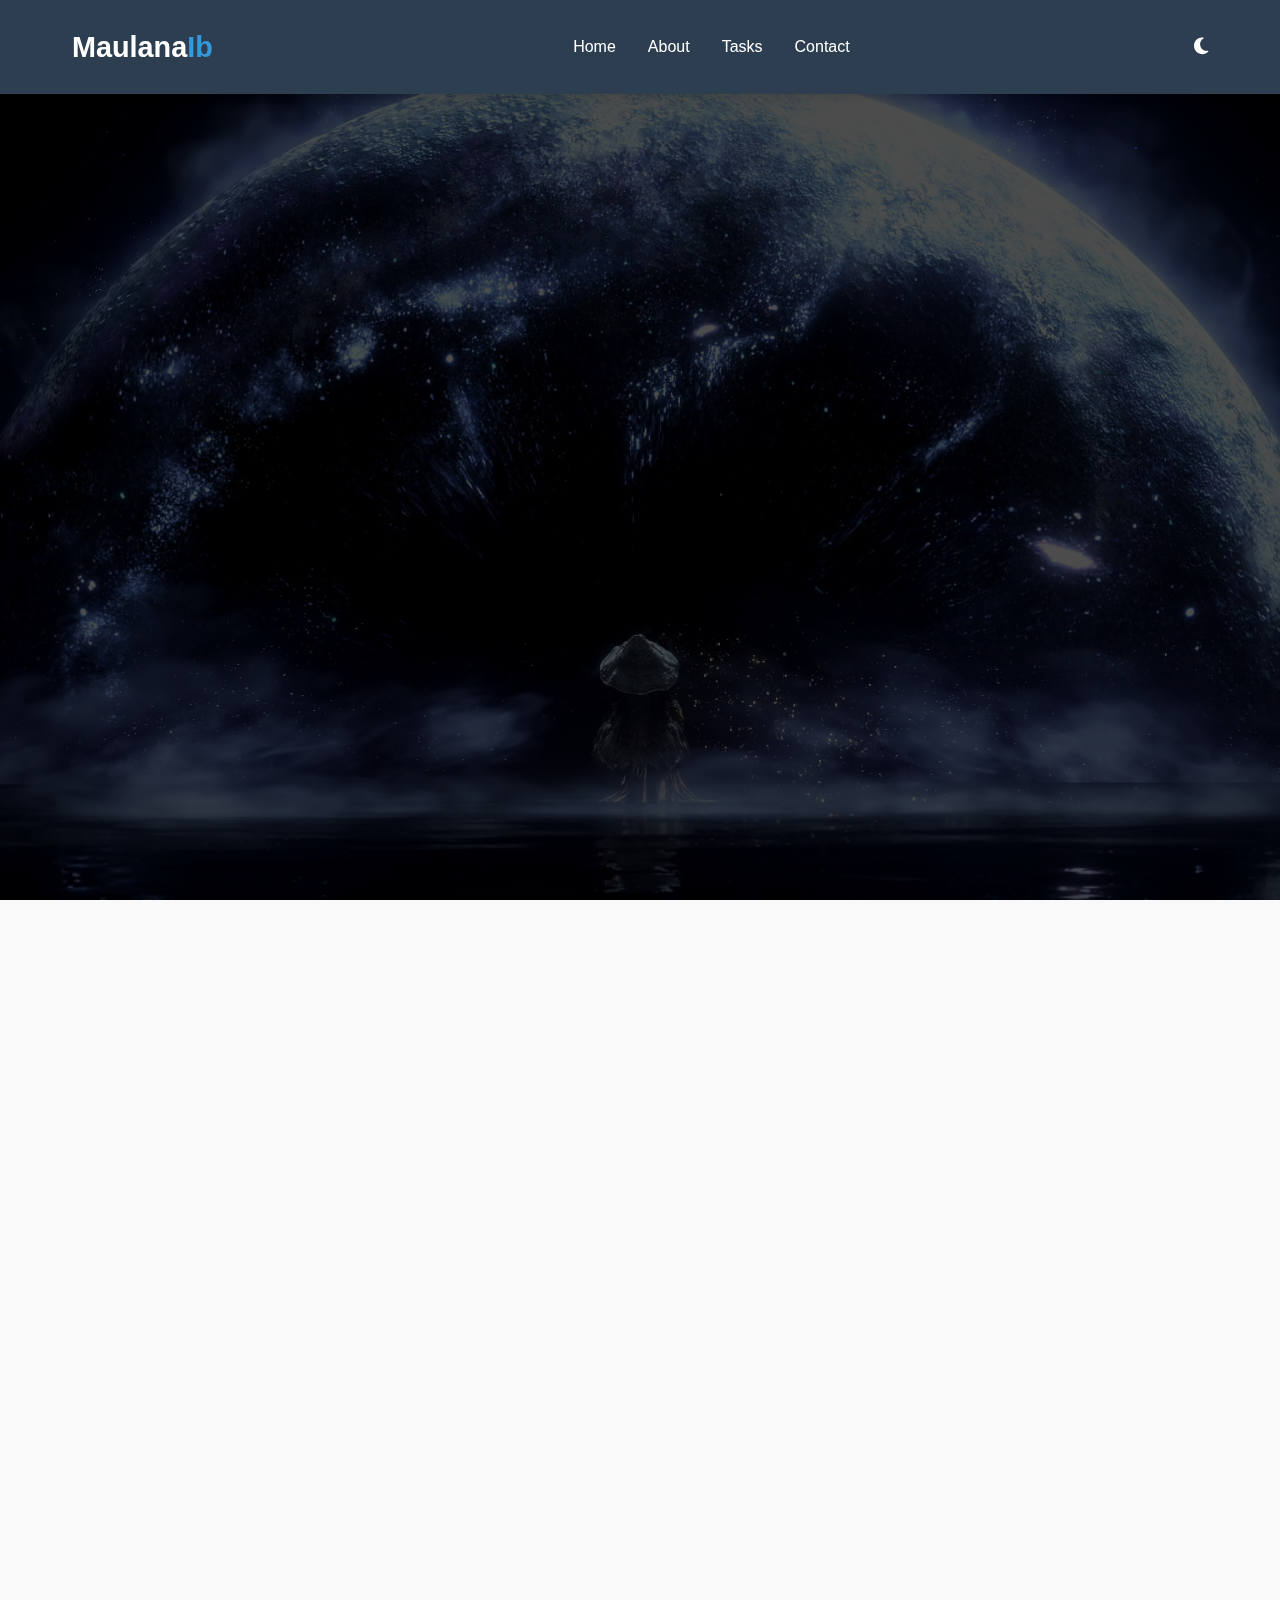
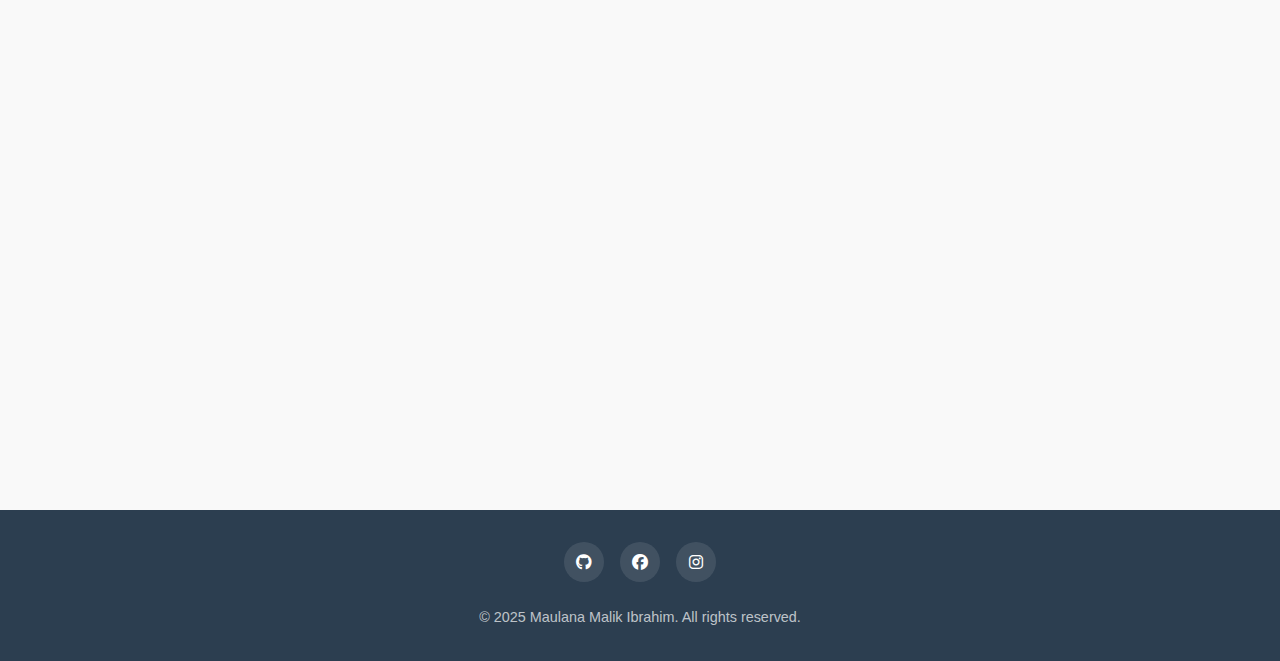
<file: index.html>
<!DOCTYPE html>
<html lang="id">
<head>
    <meta charset="UTF-8">
    <meta name="viewport" content="width=device-width, initial-scale=1.0">
    <title>Portofolio Tugas Mahasiswa</title>
    <link rel="stylesheet" href="https://cdnjs.cloudflare.com/ajax/libs/font-awesome/6.4.0/css/all.min.css">
    <style>
        /* CSS Variables for Light Mode */
        :root {
            --primary-color: #3498db;
            --secondary-color: #2c3e50;
            --light-color: #ecf0f1;
            --dark-color: #34495e;
            --accent-color: #e74c3c;
            --text-color: #333;
            --bg-color: #f9f9f9;
            --card-bg: white;
            --header-bg: #2c3e50;
            --footer-bg: #2c3e50;
            --contact-bg: white;
            --project-bg: #f1f1f1;
            --skill-bg: #e0e0e0;
            --nav-link-color: white;
            --shadow-color: rgba(0, 0, 0, 0.1);
            --hero-overlay: rgba(0, 0, 0, 0.7);
            --hero-text: white;
            --transition-time: 0.4s;
        }

        /* Dark Mode Variables */
        [data-theme="dark"] {
            --primary-color: #3498db;
            --secondary-color: #34495e;
            --light-color: #2c3e50;
            --dark-color: #ecf0f1;
            --accent-color: #e74c3c;
            --text-color: #f0f0f0;
            --bg-color: #121212;
            --card-bg: #1e1e1e;
            --header-bg: #1a1a1a;
            --footer-bg: #1a1a1a;
            --contact-bg: #1e1e1e;
            --project-bg: #121212;
            --skill-bg: #333;
            --nav-link-color: #f0f0f0;
            --shadow-color: rgba(0, 0, 0, 0.3);
            --hero-overlay: rgba(0, 0, 0, 0.8);
            --hero-text: #f0f0f0;
        }

        * {
            margin: 0;
            padding: 0;
            box-sizing: border-box;
            transition: background-color var(--transition-time), color var(--transition-time);
        }

        body {
            font-family: 'Segoe UI', Tahoma, Geneva, Verdana, sans-serif;
            background-color: var(--bg-color);
            color: var(--text-color);
            line-height: 1.6;
            scroll-behavior: smooth;
        }

        /* Scrollbar Styling */
        ::-webkit-scrollbar {
            width: 10px;
        }

        ::-webkit-scrollbar-track {
            background: var(--light-color);
        }

        ::-webkit-scrollbar-thumb {
            background: var(--primary-color);
            border-radius: 5px;
        }

        ::-webkit-scrollbar-thumb:hover {
            background: #2980b9;
        }

        /* Header & Navigation */
        header {
            background-color: var(--header-bg);
            color: white;
            padding: 1.5rem 0;
            position: fixed;
            width: 100%;
            top: 0;
            z-index: 1000;
            box-shadow: 0 2px 10px var(--shadow-color);
            transition: all 0.5s ease;
        }

        .scrolled {
            padding: 1rem 0;
            background-color: rgba(44, 62, 80, 0.95);
        }

        [data-theme="dark"] .scrolled {
            background-color: rgba(26, 26, 26, 0.95);
        }

        .container {
            max-width: 1200px;
            margin: 0 auto;
            padding: 0 2rem;
        }

        nav {
            display: flex;
            justify-content: space-between;
            align-items: center;
        }

        .logo {
            font-size: 1.8rem;
            font-weight: 700;
            color: var(--nav-link-color);
            text-decoration: none;
        }

        .logo span {
            color: var(--primary-color);
        }

        .nav-links {
            display: flex;
            list-style: none;
        }

        .nav-links li {
            margin-left: 2rem;
        }

        .nav-links a {
            color: var(--nav-link-color);
            text-decoration: none;
            font-weight: 500;
            transition: color 0.3s;
            position: relative;
        }

        .nav-links a:hover {
            color: var(--primary-color);
        }

        .nav-links a::after {
            content: '';
            position: absolute;
            width: 0;
            height: 2px;
            background: var(--primary-color);
            bottom: -5px;
            left: 0;
            transition: width 0.3s;
        }

        .nav-links a:hover::after {
            width: 100%;
        }

        .menu-toggle {
            display: none;
            cursor: pointer;
            font-size: 1.5rem;
            color: var(--nav-link-color);
        }

        /* Theme Toggle */
        .theme-toggle {
            background: none;
            border: none;
            color: var(--nav-link-color);
            font-size: 1.2rem;
            cursor: pointer;
            margin-left: 1rem;
            transition: transform 0.3s;
        }

        .theme-toggle:hover {
            transform: rotate(30deg);
        }

        /* Hero Section */
        .hero {
            height: 100vh;
            display: flex;
            align-items: center;
            background: linear-gradient(var(--hero-overlay), var(--hero-overlay)), 
                        url('Gambar/HomeBackground.jpg');
            background-size: cover;
            background-position: center;
            background-attachment: fixed;
            color: var(--hero-text);
            text-align: center;
            padding-top: 80px;
        }

        .hero-content {
            max-width: 800px;
            margin: 0 auto;
            transform: translateY(20px);
            opacity: 0;
            animation: fadeInUp 1s forwards 0.5s;
        }

        .hero h1 {
            font-size: 3.5rem;
            margin-bottom: 1rem;
            line-height: 1.2;
            text-shadow: 2px 2px 4px rgba(0, 0, 0, 0.5);
        }

        .hero p {
            font-size: 1.2rem;
            margin-bottom: 2rem;
            opacity: 0.9;
            text-shadow: 1px 1px 2px rgba(0, 0, 0, 0.5);
        }

        .btn {
            display: inline-block;
            background: var(--primary-color);
            color: white;
            padding: 0.8rem 1.8rem;
            border-radius: 30px;
            text-decoration: none;
            font-weight: 500;
            transition: all 0.3s;
            border: none;
            cursor: pointer;
            box-shadow: 0 4px 8px rgba(0, 0, 0, 0.2);
        }

        .btn:hover {
            background: #2980b9;
            transform: translateY(-3px);
            box-shadow: 0 10px 20px rgba(0, 0, 0, 0.3);
        }

        .btn:active {
            transform: translateY(1px);
        }

        /* Scroll Down Indicator */
        .scroll-down {
            position: absolute;
            bottom: 30px;
            left: 50%;
            transform: translateX(-50%);
            color: var(--hero-text);
            font-size: 1.5rem;
            animation: bounce 2s infinite;
            cursor: pointer;
            opacity: 0;
            transition: opacity 1s;
        }

        .scroll-down.visible {
            opacity: 1;
        }

        /* About Section */
        .section {
            padding: 6rem 0;
            opacity: 0;
            transform: translateY(20px);
            transition: opacity 0.6s, transform 0.6s;
        }

        .section.visible {
            opacity: 1;
            transform: translateY(0);
        }

        .section-title {
            text-align: center;
            margin-bottom: 3rem;
        }

        .section-title h2 {
            font-size: 2.5rem;
            color: var(--secondary-color);
            margin-bottom: 1rem;
            position: relative;
            display: inline-block;
        }

        .section-title h2::after {
            content: '';
            position: absolute;
            width: 50%;
            height: 3px;
            background: var(--primary-color);
            bottom: -10px;
            left: 25%;
        }

        .section-title p {
            color: var(--text-color);
            opacity: 0.8;
            max-width: 700px;
            margin: 0 auto;
        }

        .about-content {
            display: flex;
            align-items: center;
            flex-wrap: wrap;
            gap: 3rem;
        }

        .about-img {
            flex: 1;
            min-width: 300px;
            border-radius: 10px;
            overflow: hidden;
            box-shadow: 0 10px 30px var(--shadow-color);
            transform: translateX(-20px);
            opacity: 0;
            transition: transform 0.6s, opacity 0.6s;
        }

        .about-img.visible {
            transform: translateX(0);
            opacity: 1;
        }

        .about-img img {
            width: 100%;
            height: auto;
            display: block;
            transition: transform 0.5s;
        }

        .about-img:hover img {
            transform: scale(1.05);
        }

        .about-text {
            flex: 1;
            min-width: 300px;
            transform: translateX(20px);
            opacity: 0;
            transition: transform 0.6s, opacity 0.6s;
        }

        .about-text.visible {
            transform: translateX(0);
            opacity: 1;
        }

        .about-text h3 {
            font-size: 1.8rem;
            margin-bottom: 1.5rem;
            color: var(--secondary-color);
        }

        .about-text p {
            margin-bottom: 1.5rem;
            color: var(--text-color);
            opacity: 0.9;
        }

        .skills {
            margin-top: 2rem;
        }

        .skill-item {
            margin-bottom: 1.5rem;
        }

        .skill-name {
            display: flex;
            justify-content: space-between;
            margin-bottom: 0.5rem;
        }

        .skill-bar {
            height: 10px;
            background: var(--skill-bg);
            border-radius: 5px;
            overflow: hidden;
        }

        .skill-progress {
            height: 100%;
            background: var(--primary-color);
            border-radius: 5px;
            width: 0;
            transition: width 1.5s ease-out;
        }

        /* Projects/Tasks Section */
        .projects {
            background: var(--project-bg);
        }

        .project-filter {
            display: flex;
            justify-content: center;
            flex-wrap: wrap;
            margin-bottom: 2rem;
        }

        .filter-btn {
            background: none;
            border: none;
            padding: 0.5rem 1.5rem;
            margin: 0 0.5rem;
            cursor: pointer;
            font-weight: 500;
            color: var(--secondary-color);
            transition: all 0.3s;
            border-radius: 30px;
        }

        .filter-btn.active, .filter-btn:hover {
            background: var(--primary-color);
            color: white;
        }

        .project-grid {
            display: grid;
            grid-template-columns: repeat(auto-fill, minmax(350px, 1fr));
            gap: 2rem;
        }

        .project-card {
            background: var(--card-bg);
            border-radius: 10px;
            overflow: hidden;
            box-shadow: 0 5px 15px var(--shadow-color);
            transition: transform 0.3s, box-shadow 0.3s;
            opacity: 0;
            transform: translateY(20px);
            transition: opacity 0.6s, transform 0.6s, box-shadow 0.3s;
        }

        .project-card.visible {
            opacity: 1;
            transform: translateY(0);
        }

        .project-card:hover {
            transform: translateY(-10px);
            box-shadow: 0 15px 30px var(--shadow-color);
        }

        .project-img {
            height: 200px;
            overflow: hidden;
        }

        .project-img img {
            width: 100%;
            height: 100%;
            object-fit: cover;
            transition: transform 0.5s;
        }

        .project-card:hover .project-img img {
            transform: scale(1.1);
        }

        .project-info {
            padding: 1.5rem;
        }

        .project-info h3 {
            font-size: 1.3rem;
            margin-bottom: 0.5rem;
            color: var(--secondary-color);
        }

        .project-info p {
            color: var(--text-color);
            opacity: 0.8;
            margin-bottom: 1rem;
        }

        .project-meta {
            display: flex;
            justify-content: space-between;
            color: var(--text-color);
            opacity: 0.7;
            font-size: 0.9rem;
        }

        .project-tag {
            display: inline-block;
            background: var(--light-color);
            color: var(--secondary-color);
            padding: 0.3rem 0.8rem;
            border-radius: 30px;
            font-size: 0.8rem;
            margin-right: 0.5rem;
            margin-bottom: 0.5rem;
        }

        /* Contact Section */
        .contact-form {
            max-width: 700px;
            margin: 0 auto;
            background: var(--contact-bg);
            padding: 2rem;
            border-radius: 10px;
            box-shadow: 0 5px 15px var(--shadow-color);
            transform: scale(0.95);
            opacity: 0;
            transition: transform 0.6s, opacity 0.6s;
        }

        .contact-form.visible {
            transform: scale(1);
            opacity: 1;
        }

        .form-group {
            margin-bottom: 1.5rem;
        }

        .form-group label {
            display: block;
            margin-bottom: 0.5rem;
            font-weight: 500;
            color: var(--secondary-color);
        }

        .form-control {
            width: 100%;
            padding: 0.8rem 1rem;
            border: 1px solid #ddd;
            border-radius: 5px;
            font-size: 1rem;
            transition: border 0.3s, box-shadow 0.3s;
            background-color: var(--card-bg);
            color: var(--text-color);
        }

        .form-control:focus {
            outline: none;
            border-color: var(--primary-color);
            box-shadow: 0 0 0 3px rgba(52, 152, 219, 0.3);
        }

        textarea.form-control {
            min-height: 150px;
            resize: vertical;
        }

        /* Footer */
        footer {
            background: var(--footer-bg);
            color: white;
            text-align: center;
            padding: 2rem 0;
        }

        .social-links {
            display: flex;
            justify-content: center;
            margin-bottom: 1.5rem;
        }

        .social-links a {
            display: flex;
            align-items: center;
            justify-content: center;
            width: 40px;
            height: 40px;
            background: rgba(255, 255, 255, 0.1);
            border-radius: 50%;
            margin: 0 0.5rem;
            color: white;
            text-decoration: none;
            transition: all 0.3s;
        }

        .social-links a:hover {
            background: var(--primary-color);
            transform: translateY(-3px);
        }

        .footer-text {
            color: rgba(255, 255, 255, 0.7);
            font-size: 0.9rem;
        }

        /* Back to Top Button */
        .back-to-top {
            position: fixed;
            bottom: 30px;
            right: 30px;
            width: 50px;
            height: 50px;
            background: var(--primary-color);
            color: white;
            border-radius: 50%;
            display: flex;
            align-items: center;
            justify-content: center;
            text-decoration: none;
            font-size: 1.2rem;
            box-shadow: 0 2px 10px rgba(0, 0, 0, 0.2);
            opacity: 0;
            visibility: hidden;
            transition: all 0.3s;
            z-index: 999;
        }

        .back-to-top.visible {
            opacity: 1;
            visibility: visible;
        }

        .back-to-top:hover {
            background: #2980b9;
            transform: translateY(-3px);
        }

        /* Animations */
        @keyframes fadeInUp {
            from {
                opacity: 0;
                transform: translateY(20px);
            }
            to {
                opacity: 1;
                transform: translateY(0);
            }
        }

        @keyframes bounce {
            0%, 20%, 50%, 80%, 100% {
                transform: translateY(0) translateX(-50%);
            }
            40% {
                transform: translateY(-20px) translateX(-50%);
            }
            60% {
                transform: translateY(-10px) translateX(-50%);
            }
        }

        /* Responsive Design */
        @media (max-width: 768px) {
            .menu-toggle {
                display: block;
            }
            
            .nav-links {
                position: fixed;
                top: 80px;
                left: -100%;
                width: 100%;
                height: calc(100vh - 80px);
                background: var(--header-bg);
                flex-direction: column;
                align-items: center;
                padding-top: 2rem;
                transition: left 0.3s;
            }
            
            .nav-links.active {
                left: 0;
            }
            
            .nav-links li {
                margin: 1rem 0;
            }
            
            .hero h1 {
                font-size: 2.5rem;
            }
            
            .hero p {
                font-size: 1rem;
            }
            
            .section {
                padding: 4rem 0;
            }
            
            .section-title h2 {
                font-size: 2rem;
            }
            
            .about-content {
                flex-direction: column;
            }
            
            .project-grid {
                grid-template-columns: 1fr;
            }
        }
    </style>
</head>
<body>
    <!-- Header -->
    <header id="main-header">
        <div class="container">
            <nav>
                <a href="#" class="logo">Maulana<span>Ib</span></a>
                <div class="menu-toggle">
                    <i class="fas fa-bars"></i>
                </div>
                <ul class="nav-links">
                    <li><a href="#home">Home</a></li>
                    <li><a href="#about">About</a></li>
                    <li><a href="#projects">Tasks</a></li>
                    <li><a href="#contact">Contact</a></li>
                </ul>
                <button class="theme-toggle" id="themeToggle">
                    <i class="fas fa-moon"></i>
                </button>
            </nav>
        </div>
    </header>

    <!-- Hero Section -->
    <section id="home" class="hero">
        <div class="container">
            <div class="hero-content">
                <h1>Maulana Malik Ibrahim</h1>
                <p>Halo Saya Mahasiswa Teknik Informatika, Ini Website Penampungan Tugas Multimedia saya</p>
                <a href="#projects" class="btn">Lihat Tugas</a>
            </div>
        </div>
        <a href="#about" class="scroll-down">
            <i class="fas fa-chevron-down"></i>
        </a>
    </section>

    <!-- About Section -->
    <section id="about" class="section">
        <div class="container">
            <div class="section-title">
                <h2>Tentang Saya</h2>
                <p>Saya merupakan mahasiswa Universitas Riau angkatan 2024</p>
            </div>
            <div class="about-content">
                <div class="about-img">
                    <img src="Gambar/Me.jpg" alt="Profile Image">
                </div>
                <div class="about-text">
                    <h3>Maulana Malik Ibrahim</h3>
                    <p>Saya adalah mahasiswa semester 2 jurusan Teknik Informatika di Universitas Riau. Saya memiliki minat dalam perkembangan teknologi, terutama pada AI, keamanan data dan gadget .</p>
                    <p>Website ini saya buat untuk mendokumentasikan semua tugas dan proyek yang telah saya kerjakan dalam mata kuliah sistem multimedia.</p>
                    
                    <div class="skills">
                        <div class="skill-item">
                            <div class="skill-name">
                                <span>HTML/CSS</span>
                                <span>60%</span>
                            </div>
                            <div class="skill-bar">
                                <div class="skill-progress" data-width="60%"></div>
                            </div>
                        </div>
                        <div class="skill-item">
                            <div class="skill-name">
                                <span>Computer Hardware Fundamentals</span>
                                <span>90%</span>
                            </div>
                            <div class="skill-bar">
                                <div class="skill-progress" data-width="90%"></div>
                            </div>
                        </div>
                        <div class="skill-item">
                            <div class="skill-name">
                                <span>Problem Solving</span>
                                <span>75%</span>
                            </div>
                            <div class="skill-bar">
                                <div class="skill-progress" data-width="75%"></div>
                            </div>
                        </div>
                    </div>
                </div>
            </div>
        </div>
    </section>

    <!-- Projects/Tasks Section -->
    <section id="projects" class="section projects">
        <div class="container">
            <div class="section-title">
                <h2>Kumpulan Tugas</h2>
                <p>Berikut adalah tugas-tugas yang telah saya selesaikan selama perkuliahan</p>
            </div>
            
            <div class="project-filter">
                <button class="filter-btn active" data-filter="all">Semua</button>
            </div>
            
            <div class="project-grid" >
                                <!-- Project 1 -->
                                <div class="project-card" data-category="ml">
                                    <a href="UTS.html" target="_blank" style="text-decoration: none; color: inherit;">
                                    <div class="project-img">
                                        <img src="Gambar/UTS.png" alt="ML Project">
                                    </div>
                                    <div class="project-info">
                                        <h3>UTS</h3>
                                        <p>Halaman ini merupakan tugas UTS untuk mata kuliah Sistem Multimedia.</p>
                                        <div>
                                    </div>
                                </div>
                            </a>
                            </div>
                        </div>
                    </section>
                
    <!-- Contact Section -->
    <section id="contact" class="section">
        <div class="container">
            <div class="section-title">
                <h2>Hubungi Saya</h2>
                <p>Silakan kirim pesan jika Anda ingin berdiskusi atau bertanya tentang proyek saya</p>
            </div>
            
            <div class="contact-form">
                <form id="contactForm">
                    <div class="form-group">
                        <label for="name">Nama Lengkap</label>
                        <input type="text" id="name" name="name" class="form-control" required>
                    </div>
                    
                    <div class="form-group">
                        <label for="email">Alamat Email</label>
                        <input type="email" id="email" name="email" class="form-control" required>
                    </div>
                    
                    <div class="form-group">
                        <label for="subject">Subjek</label>
                        <input type="text" id="subject" name="subject" class="form-control" required>
                    </div>
                    
                    <div class="form-group">
                        <label for="message">Pesan</label>
                        <textarea id="message" name="message" class="form-control" required></textarea>
                    </div>
                    
                    <button type="submit" class="btn">Kirim Pesan</button>
                </form>
            </div>
        </div>
    </section>

    <!-- Footer -->
    <footer>
        <div class="container">
            <div class="social-links">
                <a href="https://github.com/maulana-ib" target="_blank"><i class="fab fa-github"></i></a>
                <a href="https://facebook.com/profile.php?id=100023541122144" target="_blank"><i class="fab fa-facebook"></i></a>
                <a href="https://instagram.com/maulana.ib_/" target="_blank"><i class="fab fa-instagram"></i></a>
            </div>
            <p class="footer-text">&copy; 2025 Maulana Malik Ibrahim. All rights reserved.</p>
        </div>
    </footer>
    

    <!-- Back to Top Button -->
    <a href="#" class="back-to-top" id="backToTop">
        <i class="fas fa-arrow-up"></i>
    </a>

    <script>
        // Mobile Menu Toggle
        const menuToggle = document.querySelector('.menu-toggle');
        const navLinks = document.querySelector('.nav-links');
        
        menuToggle.addEventListener('click', () => {
            navLinks.classList.toggle('active');
        });
        
        // Close menu when clicking on a link
        document.querySelectorAll('.nav-links a').forEach(link => {
            link.addEventListener('click', () => {
                navLinks.classList.remove('active');
            });
        });
        
        // Smooth scrolling for anchor links
        document.querySelectorAll('a[href^="#"]').forEach(anchor => {
            anchor.addEventListener('click', function(e) {
                e.preventDefault();
                
                const targetId = this.getAttribute('href');
                const targetElement = document.querySelector(targetId);
                
                window.scrollTo({
                    top: targetElement.offsetTop - 80,
                    behavior: 'smooth'
                });
            });
        });
        
        // Project filtering
        const filterBtns = document.querySelectorAll('.filter-btn');
        const projectCards = document.querySelectorAll('.project-card');
        
        filterBtns.forEach(btn => {
            btn.addEventListener('click', () => {
                // Remove active class from all buttons
                filterBtns.forEach(btn => btn.classList.remove('active'));
                // Add active class to clicked button
                btn.classList.add('active');
                
                const filter = btn.getAttribute('data-filter');
                
                projectCards.forEach(card => {
                    if (filter === 'all' || card.getAttribute('data-category') === filter) {
                        card.style.display = 'block';
                    } else {
                        card.style.display = 'none';
                    }
                });
            });
        });
        
        // Form submission
        const contactForm = document.getElementById('contactForm');
        
        contactForm.addEventListener('submit', function(e) {
            e.preventDefault();
            
            // Get form values
            const name = document.getElementById('name').value;
            const email = document.getElementById('email').value;
            const subject = document.getElementById('subject').value;
            const message = document.getElementById('message').value;
            
            // Here you would typically send the data to a server
            // For now, we'll just log it and show an alert
            console.log({ name, email, subject, message });
            
            alert('Terima kasih! Pesan Anda telah terkirim. Saya akan menghubungi Anda segera.');
            
            // Reset form
            contactForm.reset();
        });
        
        // Scroll animation for sections
        const sections = document.querySelectorAll('.section');
        const aboutImg = document.querySelector('.about-img');
        const aboutText = document.querySelector('.about-text');
        const projectCardsAll = document.querySelectorAll('.project-card');
        const contactFormEl = document.querySelector('.contact-form');
        const scrollDown = document.querySelector('.scroll-down');
        
        function checkScroll() {
            // Show scroll down indicator after hero section loads
            if (window.scrollY < 100) {
                setTimeout(() => {
                    scrollDown.classList.add('visible');
                }, 1500);
            } else {
                scrollDown.classList.remove('visible');
            }
            
            // Header scroll effect
            const header = document.getElementById('main-header');
            if (window.scrollY > 100) {
                header.classList.add('scrolled');
            } else {
                header.classList.remove('scrolled');
            }
            
            // Back to top button
            const backToTop = document.getElementById('backToTop');
            if (window.scrollY > 300) {
                backToTop.classList.add('visible');
            } else {
                backToTop.classList.remove('visible');
            }
            
            // Section animations
            sections.forEach(section => {
                const sectionTop = section.getBoundingClientRect().top;
                const windowHeight = window.innerHeight;
                
                if (sectionTop < windowHeight - 100) {
                    section.classList.add('visible');
                    
                    // Special animations for specific elements
                    if (section.id === 'about') {
                        setTimeout(() => {
                            aboutImg.classList.add('visible');
                            aboutText.classList.add('visible');
                        }, 300);
                    }
                    
                    if (section.id === 'projects') {
                        projectCardsAll.forEach((card, index) => {
                            setTimeout(() => {
                                card.classList.add('visible');
                            }, index * 100);
                        });
                    }
                    
                    if (section.id === 'contact') {
                        setTimeout(() => {
                            contactFormEl.classList.add('visible');
                        }, 300);
                    }
                }
            });
            
            // Animate skill bars when about section is visible
            if (document.querySelector('#about.visible')) {
                const skillBars = document.querySelectorAll('.skill-progress');
                skillBars.forEach(bar => {
                    const width = bar.getAttribute('data-width');
                    bar.style.width = width;
                });
            }
        }
        
        // Initial check
        checkScroll();
        
        // Check on scroll
        window.addEventListener('scroll', checkScroll);
        
        // Dark Mode Toggle
        const themeToggle = document.getElementById('themeToggle');
        const mobileThemeToggle = document.getElementById('mobileThemeToggle');
        const themeIcon = document.querySelectorAll('.theme-toggle i');
        
        // Check for saved theme preference
        const currentTheme = localStorage.getItem('theme') || 'light';
        if (currentTheme === 'dark') {
            document.body.setAttribute('data-theme', 'dark');
            themeIcon.forEach(icon => icon.classList.replace('fa-moon', 'fa-sun'));
        }
        
        function toggleTheme() {
            if (document.body.getAttribute('data-theme') === 'dark') {
                document.body.removeAttribute('data-theme');
                localStorage.setItem('theme', 'light');
                themeIcon.forEach(icon => icon.classList.replace('fa-sun', 'fa-moon'));
            } else {
                document.body.setAttribute('data-theme', 'dark');
                localStorage.setItem('theme', 'dark');
                themeIcon.forEach(icon => icon.classList.replace('fa-moon', 'fa-sun'));
            }
        }
        
        themeToggle.addEventListener('click', toggleTheme);
        mobileThemeToggle.addEventListener('click', toggleTheme);
        
        // Preload images for better performance
        window.addEventListener('load', () => {
            const images = document.querySelectorAll('img');
            images.forEach(img => {
                if (img.complete) {
                    img.style.opacity = 1;
                } else {
                    img.addEventListener('load', () => {
                        img.style.opacity = 1;
                    });
                }
            });
        });
    </script>
</body>
</html>
</file>
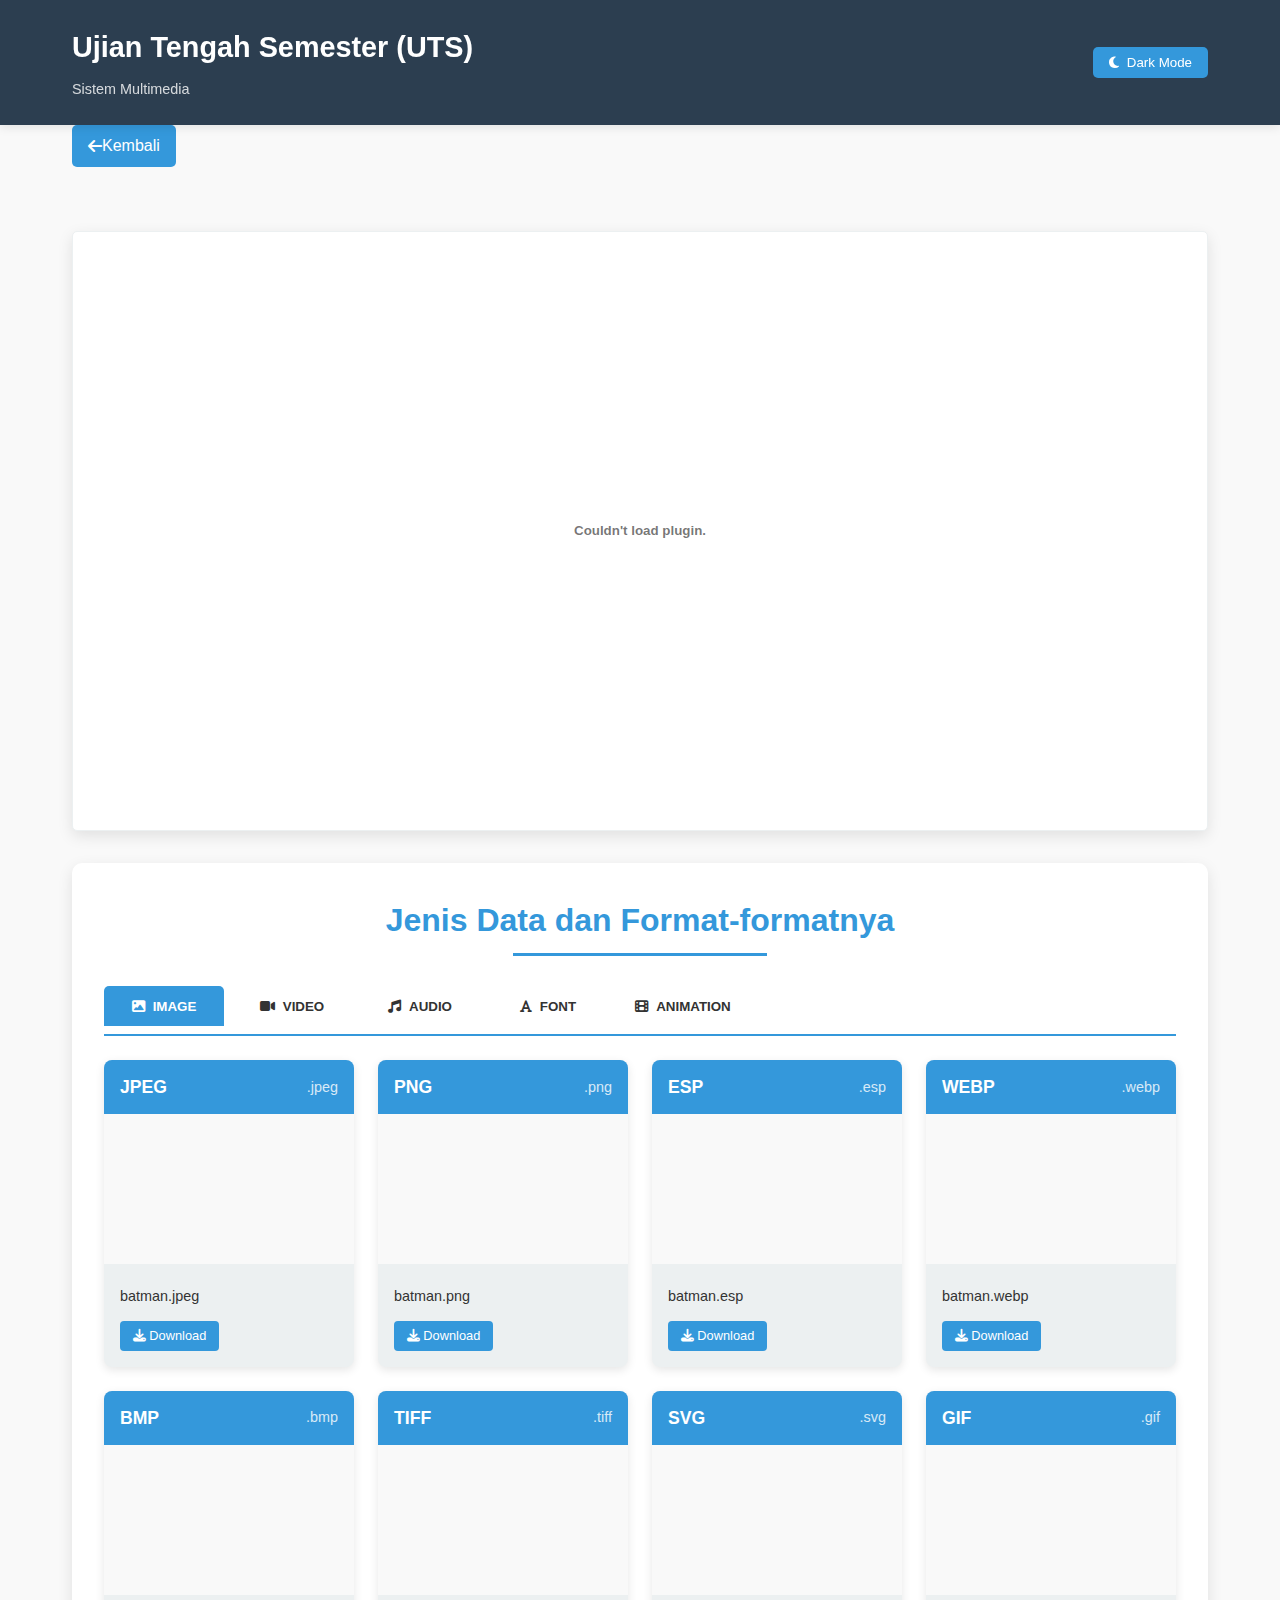
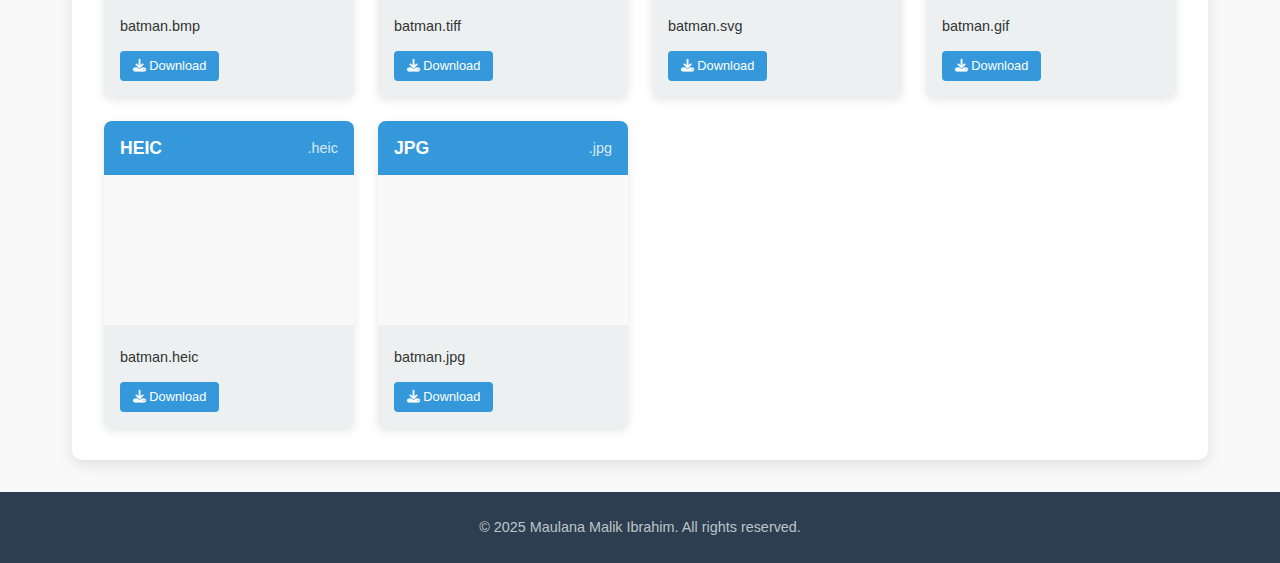
<file: UTS.html>
<!DOCTYPE html>
<html lang="id">
<head>
    <meta charset="UTF-8">
    <meta name="viewport" content="width=device-width, initial-scale=1.0">
    <title>UTS - Tugas UTS</title>
    <link rel="stylesheet" href="https://cdnjs.cloudflare.com/ajax/libs/font-awesome/6.4.0/css/all.min.css">
    <style>
        /* CSS Variables untuk Light Mode */
        :root {
            --primary-color: #3498db;
            --secondary-color: #2c3e50;
            --light-color: #ecf0f1;
            --dark-color: #34495e;
            --accent-color: #e74c3c;
            --text-color: #333;
            --bg-color: #f9f9f9;
            --card-bg: white;
            --header-bg: #2c3e50;
            --footer-bg: #2c3e50;
            --contact-bg: white;
            --project-bg: #f1f1f1;
            --skill-bg: #e0e0e0;
            --nav-link-color: white;
            --shadow-color: rgba(0, 0, 0, 0.1);
            --hero-overlay: rgba(0, 0, 0, 0.7);
            --hero-text: white;
            --transition-time: 0.4s;
        }

        /* Dark Mode Variables */
        [data-theme="dark"] {
            --primary-color: #3498db;
            --secondary-color: #34495e;
            --light-color: #2c3e50;
            --dark-color: #ecf0f1;
            --accent-color: #e74c3c;
            --text-color: #f0f0f0;
            --bg-color: #121212;
            --card-bg: #1e1e1e;
            --header-bg: #1a1a1a;
            --footer-bg: #1a1a1a;
            --contact-bg: #1e1e1e;
            --project-bg: #121212;
            --skill-bg: #333;
            --nav-link-color: #f0f0f0;
            --shadow-color: rgba(0, 0, 0, 0.3);
            --hero-overlay: rgba(0, 0, 0, 0.8);
            --hero-text: #f0f0f0;
        }

        * {
            margin: 0;
            padding: 0;
            box-sizing: border-box;
            transition: background-color var(--transition-time), color var(--transition-time);
        }

        body {
            font-family: 'Segoe UI', Tahoma, Geneva, Verdana, sans-serif;
            background-color: var(--bg-color);
            color: var(--text-color);
            line-height: 1.6;
        }

        .container {
            max-width: 1200px;
            margin: 0 auto;
            padding: 0 2rem;
        }

        /* Header */
        header {
            background-color: var(--header-bg);
            color: white;
            padding: 1.5rem 0;
            position: sticky;
            top: 0;
            z-index: 1000;
            box-shadow: 0 2px 10px var(--shadow-color);
        }

        .header-content {
            display: flex;
            justify-content: space-between;
            align-items: center;
        }

        .page-title h1 {
            font-size: 1.8rem;
            margin-bottom: 0.5rem;
        }

        .page-title p {
            opacity: 0.8;
            font-size: 0.9rem;
        }

        /* Back Button */
        .back-btn {
            display: inline-flex;
            align-items: center;
            background-color: var(--primary-color);
            color: white;
            padding: 0.5rem 1rem;
            border-radius: 5px;
            text-decoration: none;
            font-weight: 500;
            transition: all 0.3s;
            margin-bottom: 2rem;
        }

        .back-btn:hover {
            background-color: #2980b9;
            transform: translateY(-2px);
            box-shadow: 0 4px 8px var(--shadow-color);
        }

        /* PDF Viewer */
        .pdf-container {
            margin: 2rem 0;
        }

        .pdf-viewer {
            width: 100%;
            height: 600px;
            border: 1px solid var(--light-color);
            border-radius: 5px;
            background-color: var(--card-bg);
            box-shadow: 0 5px 15px var(--shadow-color);
            display: flex;
            align-items: center;
            justify-content: center;
            margin-bottom: 2rem;
        }

        .pdf-placeholder {
            text-align: center;
            padding: 2rem;
        }

        .pdf-placeholder i {
            font-size: 3rem;
            color: var(--primary-color);
            margin-bottom: 1rem;
        }

        /* Data Types Section */
        .data-types {
            background-color: var(--card-bg);
            border-radius: 10px;
            box-shadow: 0 5px 15px var(--shadow-color);
            padding: 2rem;
            margin-bottom: 2rem;
        }

        .section-title {
            text-align: center;
            margin-bottom: 2rem;
        }

        .section-title h2 {
            font-size: 2rem;
            color: var(--primary-color);
            margin-bottom: 0.5rem;
            position: relative;
            display: inline-block;
        }

        .section-title h2::after {
            content: '';
            position: absolute;
            width: 50%;
            height: 3px;
            background: var(--primary-color);
            bottom: -10px;
            left: 25%;
        }

        .data-grid {
            display: grid;
            grid-template-columns: repeat(auto-fit, minmax(300px, 1fr));
            gap: 1.5rem;
        }

        .data-card {
            background-color: var(--light-color);
            border-radius: 10px;
            padding: 1.5rem;
            transition: transform 0.3s, box-shadow 0.3s;
            height: auto;
            overflow: hidden;
        }

        .data-card:hover {
            transform: translateY(-5px);
            box-shadow: 0 10px 20px var(--shadow-color);
        }

        .data-card-header {
            display: flex;
            align-items: center;
            gap: 1rem;
            margin-bottom: 1rem;
        }

        .data-card i {
            font-size: 2rem;
            color: var(--primary-color);
        }

        .data-card h3 {
            color: var(--secondary-color);
            margin: 0;
        }

        .formats {
            margin-top: 1rem;
        }

        .example {
            margin-bottom: 1.5rem;
            padding-bottom: 1rem;
            border-bottom: 1px dashed rgba(0,0,0,0.1);
        }

        [data-theme="dark"] .example {
            border-bottom: 1px dashed rgba(255,255,255,0.1);
        }

        .example:last-child {
            border-bottom: none;
            margin-bottom: 0;
            padding-bottom: 0;
        }

        .example h4 {
            margin-bottom: 0.5rem;
            color: var(--primary-color);
            font-size: 1rem;
        }

        .image-example {
            border: 1px solid #ddd;
            margin: 0.5rem 0;
            width: 100%;
            height: 100px;
            display: flex;
            align-items: center;
            justify-content: center;
            background-color: var(--bg-color);
            color: var(--text-color);
            font-size: 0.9rem;
        }

        [data-theme="dark"] .image-example {
            border-color: #444;
        }

        audio, video {
            width: 100%;
            background: var(--bg-color);
            border-radius: 4px;
            margin: 0.5rem 0;
        }

        /* Theme Toggle */
        .theme-toggle-container {
            display: flex;
            justify-content: flex-end;
            margin-bottom: 1rem;
        }

        .theme-toggle {
            background: var(--primary-color);
            color: white;
            border: none;
            padding: 0.5rem 1rem;
            border-radius: 5px;
            cursor: pointer;
            display: flex;
            align-items: center;
            gap: 0.5rem;
            transition: all 0.3s;
        }

        .theme-toggle:hover {
            background: #2980b9;
        }

        /* Footer */
        footer {
            background: var(--footer-bg);
            color: white;
            text-align: center;
            padding: 1.5rem 0;
            margin-top: 2rem;
        }

        .footer-text {
            color: rgba(255, 255, 255, 0.7);
            font-size: 0.9rem;
        }

        /* Responsive Design */
        @media (max-width: 768px) {
            .header-content {
                flex-direction: column;
                text-align: center;
                gap: 1rem;
            }
            
            .pdf-viewer {
                height: 400px;
            }
            
            .data-grid {
                grid-template-columns: 1fr;
            }
        }
    </style>
</head>
<body>
    <header>
        <div class="container">
            <div class="header-content">
                <div class="page-title">
                    <h1>Ujian Tengah Semester (UTS)</h1>
                    <p>Sistem Multimedia</p>
                </div>
                <button class="theme-toggle" id="themeToggle">
                    <i class="fas fa-moon"></i>
                    <span>Dark Mode</span>
                </button>
            </div>
        </div>
    </header>

    <main class="container">
        <a href="index.html" class="back-btn">
            <i class="fas fa-arrow-left"></i> Kembali
        </a>

        <div class="pdf-container" style="width: 100%; height: 600px;">
            <div class="pdf-viewer" style="width: 100%; height: 100%;">
                <embed src="Tugas/UTS.pdf" type="application/pdf" width="100%" height="100%">
            </div>
        </div>

        <div class="data-types">
            <div class="section-title">
                <h2>Jenis Data dan Format-formatnya</h2>
            </div>
            
            <div class="category-tabs">
                <button class="tab-button active" onclick="openTab('image')">
                    <i class="fas fa-image"></i> IMAGE
                </button>
                <button class="tab-button" onclick="openTab('video')">
                    <i class="fas fa-video"></i> VIDEO
                </button>
                <button class="tab-button" onclick="openTab('audio')">
                    <i class="fas fa-music"></i> AUDIO
                </button>
                <button class="tab-button" onclick="openTab('font')">
                    <i class="fas fa-font"></i> FONT
                </button>
                <button class="tab-button" onclick="openTab('animation')">
                    <i class="fas fa-film"></i> ANIMATION
                </button>
            </div>
        
            <!-- Tab IMAGE -->
            <div id="image" class="tab-content" style="display: block;">
                <div class="format-grid">
                    <!-- JPEG -->
                    <div class="format-card">
                        <div class="format-header">
                            <h3>JPEG</h3>
                            <span>.jpeg</span>
                        </div>
                        <div class="format-preview">
                            <iframe src="https://drive.google.com/file/d/1CCVGrtMuiwxQwtGQ9zw0AgG6mHIq3Bri/preview" frameborder="0" allowfullscreen></iframe>
                        </div>
                        <div class="format-desc">
                            <p>batman.jpeg</p>
                            <a href="https://drive.google.com/file/d/1CCVGrtMuiwxQwtGQ9zw0AgG6mHIq3Bri/view" target="_blank" class="download-btn">                        
                                <i class="fas fa-download"></i> Download
                            </a>
                        </div>
                    </div>
                    
                    <!-- PNG -->
                    <div class="format-card">
                        <div class="format-header">
                            <h3>PNG</h3>
                            <span>.png</span>
                        </div>
                        <div class="format-preview">
                            <iframe src="https://drive.google.com/file/d/1NNi7FE8O-bhTIXzGCioRpRGzFbBP-6zh/preview" frameborder="0" allowfullscreen></iframe>
                        </div>
                        <div class="format-desc">
                            <p>batman.png</p>
                            <a href="https://drive.google.com/file/d/1NNi7FE8O-bhTIXzGCioRpRGzFbBP-6zh/view" target="_blank" class="download-btn">
                                <i class="fas fa-download"></i> Download
                            </a>
                        </div>
                    </div>
                    
                    <!-- GIF -->
                    <div class="format-card">
                        <div class="format-header">
                            <h3>ESP</h3>
                            <span>.esp</span>
                        </div>
                        <div class="format-preview">
                            <iframe src="https://drive.google.com/file/d/13H-hV95YSDBqjC3Q4woy_A2TPXsLgrTj/preview" frameborder="0" allowfullscreen></iframe>
                        </div>
                        <div class="format-desc">
                            <p>batman.esp</p>
                            <a href="https://drive.google.com/file/d/13H-hV95YSDBqjC3Q4woy_A2TPXsLgrTj/view" target="_blank" class="download-btn">
                                <i class="fas fa-download"></i> Download
                            </a>
                        </div>
                    </div>
                    
                    <!-- WEBP -->
                    <div class="format-card">
                        <div class="format-header">
                            <h3>WEBP</h3>
                            <span>.webp</span>
                        </div>
                        <div class="format-preview">
                            <iframe src="https://drive.google.com/file/d/1n_YsHChtdtrRRqYCKCK2mEF5DR0ZCcVL/preview" frameborder="0" allowfullscreen></iframe>
                        </div>
                        <div class="format-desc">
                            <p>batman.webp</p>
                            <a href="https://drive.google.com/file/d/1n_YsHChtdtrRRqYCKCK2mEF5DR0ZCcVL/view" target="_blank" class="download-btn">
                                <i class="fas fa-download"></i> Download
                            </a>
                        </div>
                    </div>
                    
                    <!-- BMP -->
                    <div class="format-card">
                        <div class="format-header">
                            <h3>BMP</h3>
                            <span>.bmp</span>
                        </div>
                        <div class="format-preview">
                            <iframe src="https://drive.google.com/file/d/1d5c-EbhdFjlZ_HImwvTokQ6XmERtA4MU/preview" frameborder="0" allowfullscreen></iframe>
                        </div>
                        <div class="format-desc">
                            <p>batman.bmp</p>
                            <a href="https://drive.google.com/file/d/1d5c-EbhdFjlZ_HImwvTokQ6XmERtA4MU/view" target="_blank" class="download-btn">
                                <i class="fas fa-download"></i> Download
                            </a>
                        </div>
                    </div>
                    
                    <!-- TIFF -->
                    <div class="format-card">
                        <div class="format-header">
                            <h3>TIFF</h3>
                            <span>.tiff</span>
                        </div>
                        <div class="format-preview">
                            <iframe src="https://drive.google.com/file/d/1qLZ_8RKLSqIH9XqMf30c_lqqyV61qJjO/preview" frameborder="0" allowfullscreen></iframe>
                        </div>
                        <div class="format-desc">
                            <p>batman.tiff</p>
                            <a href="https://drive.google.com/file/d/1qLZ_8RKLSqIH9XqMf30c_lqqyV61qJjO/view" target="_blank" class="download-btn">
                                <i class="fas fa-download"></i> Download
                            </a>
                        </div>
                    </div>
                    
                    <!-- SVG -->
                    <div class="format-card">
                        <div class="format-header">
                            <h3>SVG</h3>
                            <span>.svg</span>
                        </div>
                        <div class="format-preview">
                            <iframe src="https://drive.google.com/file/d/1wrM7fAflVYhD4IMb4J47dvfPhxswjtmt/preview" frameborder="0" allowfullscreen></iframe>
                        </div>
                        <div class="format-desc">
                            <p>batman.svg</p>
                            <a href="https://drive.google.com/file/d/1wrM7fAflVYhD4IMb4J47dvfPhxswjtmt/view" target="_blank" class="download-btn">
                                <i class="fas fa-download"></i> Download
                            </a>
                        </div>
                    </div>
                    
                    <!-- GIF -->
                    <div class="format-card">
                        <div class="format-header">
                            <h3>GIF</h3>
                            <span>.gif</span>
                        </div>
                        <div class="format-preview">
                            <iframe src="https://drive.google.com/file/d/1ttBx3L9_YHpxBXvwy8zjSVfkxa0h7qIY/preview" frameborder="0" allowfullscreen></iframe>
                        </div>
                        <div class="format-desc">
                            <p>batman.gif</p>
                            <a href="https://drive.google.com/file/d/1ttBx3L9_YHpxBXvwy8zjSVfkxa0h7qIY/view" target="_blank" class="download-btn">
                                <i class="fas fa-download"></i> Download
                            </a>
                        </div>
                    </div>
                    
                    <!-- HEIC -->
                    <div class="format-card">
                        <div class="format-header">
                            <h3>HEIC</h3>
                            <span>.heic</span>
                        </div>
                        <div class="format-preview">
                            <iframe src="https://drive.google.com/file/d/1cJqdINLuveB2ieQKBTrylsaYpFtcDlWt/preview" frameborder="0" allowfullscreen></iframe>
                        </div>
                        <div class="format-desc">
                            <p>batman.heic</p>
                            <a href="https://drive.google.com/file/d/1cJqdINLuveB2ieQKBTrylsaYpFtcDlWt/view" target="_blank" class="download-btn">
                                <i class="fas fa-download"></i> Download
                            </a>
                        </div>
                    </div>
                    
                    <!-- jpg -->
                    <div class="format-card">
                        <div class="format-header">
                            <h3>JPG</h3>
                            <span>.jpg</span>
                        </div>
                        <div class="format-preview">
                            <iframe src="https://drive.google.com/file/d/1vQz6YZWU_Y_kiVZco8nfw7Pon-6b57mT/preview" frameborder="0" allowfullscreen></iframe>
                        </div>
                        <div class="format-desc">
                            <p>batman.jpg</p>
                            <a href="https://drive.google.com/file/d/1vQz6YZWU_Y_kiVZco8nfw7Pon-6b57mT/view" target="_blank" class="download-btn">
                                <i class="fas fa-download"></i> Download
                            </a>
                        </div>
                    </div>
                </div>
            </div>
        
            <!-- Tab VIDEO -->
            <div id="video" class="tab-content">
                <div class="format-grid">
                    <!-- MP4 -->
                    <div class="format-card">
                        <div class="format-header">
                            <h3>MP4</h3>
                            <span>.mp4</span>
                        </div>
                        <div class="format-preview">
                            <iframe src="https://drive.google.com/file/d/1wGLJY8drfADGnMXxOfMZ1kpfo5hoNqSO/preview" frameborder="0" allowfullscreen></iframe>
                        </div>
                        <div class="format-desc">
                            <p>meme.mp4</p>
                            <a href="https://drive.google.com/file/d/1wGLJY8drfADGnMXxOfMZ1kpfo5hoNqSO/view" target="_blank" class="download-btn">
                                <i class="fas fa-download"></i> Download
                            </a>
                        </div>
                    </div>
                    
                    <!-- AVI -->
                    <div class="format-card">
                        <div class="format-header">
                            <h3>AVI</h3>
                            <span>.avi</span>
                        </div>
                        <div class="format-preview">
                            <iframe src="https://drive.google.com/file/d/1oo8zvTcd76QqVP26v1UryIjmeLOQcRsv/preview" frameborder="0" allowfullscreen></iframe>
                        </div>
                        <div class="format-desc">
                            <p>meme.avi</p>
                            <a href="https://drive.google.com/file/d/1oo8zvTcd76QqVP26v1UryIjmeLOQcRsv/view" target="_blank" class="download-btn">
                                <i class="fas fa-download"></i> Download
                            </a>
                        </div>
                    </div>
                    
                    <!-- MKV -->
                    <div class="format-card">
                        <div class="format-header">
                            <h3>MKV</h3>
                            <span>.mkv</span>
                        </div>
                        <div class="format-preview">
                            <iframe src="https://drive.google.com/file/d/1JyWu8PNwunZRq6qxYWPojC8mpUwCHiNE/preview" frameborder="0" allowfullscreen></iframe>
                        </div>
                        <div class="format-desc">
                            <p>meme.mkv</p>
                            <a href="https://drive.google.com/file/d/1JyWu8PNwunZRq6qxYWPojC8mpUwCHiNE/view" target="_blank" class="download-btn">
                                <i class="fas fa-download"></i> Download
                            </a>
                        </div>
                    </div>
                    
                    <!-- MOV -->
                    <div class="format-card">
                        <div class="format-header">
                            <h3>MOV</h3>
                            <span>.mov</span>
                        </div>
                        <div class="format-preview">
                            <iframe src="https://drive.google.com/file/d/1oFF6AHjEnZJCiEHOueFgMYMlkXTiWrT5/preview" frameborder="0" allowfullscreen></iframe>
                        </div>
                        <div class="format-desc">
                            <p>meme.mov</p>
                            <a href="https://drive.google.com/file/d/1oFF6AHjEnZJCiEHOueFgMYMlkXTiWrT5/view" target="_blank" class="download-btn">
                                <i class="fas fa-download"></i> Download
                            </a>
                        </div>
                    </div>
                    
                    <!-- OGV -->
                    <div class="format-card">
                        <div class="format-header">
                            <h3>OGV</h3>
                            <span>.ogv</span>
                        </div>
                        <div class="format-preview">
                            <iframe src="https://drive.google.com/file/d/16LHiIJnwIXp1RnclccnHa4mzHMEPrYvi/preview" frameborder="0" allowfullscreen></iframe>
                        </div>
                        <div class="format-desc">
                            <p>meme.ogv</p>
                            <a href="https://drive.google.com/file/d/16LHiIJnwIXp1RnclccnHa4mzHMEPrYvi/view" target="_blank" class="download-btn">
                                <i class="fas fa-download"></i> Download
                            </a>
                        </div>
                    </div>
                    
                    <!-- FLV -->
                    <div class="format-card">
                        <div class="format-header">
                            <h3>FLV</h3>
                            <span>.flv</span>
                        </div>
                        <div class="format-preview">
                            <iframe src="https://drive.google.com/file/d/1W7Iq9eYQ_R30A6qrNy0XMY_UsjsGdHbn/preview" frameborder="0" allowfullscreen></iframe>
                        </div>
                        <div class="format-desc">
                            <p>meme.flv</p>
                            <a href="https://drive.google.com/file/d/1W7Iq9eYQ_R30A6qrNy0XMY_UsjsGdHbn/view" target="_blank" class="download-btn">
                                <i class="fas fa-download"></i> Download
                            </a>
                        </div>
                    </div>
                    
                    <!-- WEBM -->
                    <div class="format-card">
                        <div class="format-header">
                            <h3>WEBM</h3>
                            <span>.webm</span>
                        </div>
                        <div class="format-preview">
                            <iframe src="https://drive.google.com/file/d/1PhDYhspOuQOcDW7H2hvBQ4wnA4mu9FZL/preview" frameborder="0" allowfullscreen></iframe>
                        </div>
                        <div class="format-desc">
                            <p>meme.webm</p>
                            <a href="https://drive.google.com/file/d/1PhDYhspOuQOcDW7H2hvBQ4wnA4mu9FZL/view" target="_blank" class="download-btn">
                                <i class="fas fa-download"></i> Download
                            </a>
                        </div>
                    </div>
                    
                    <!-- MPEG -->
                    <div class="format-card">
                        <div class="format-header">
                            <h3>MPEG</h3>
                            <span>.mpeg</span>
                        </div>
                        <div class="format-preview">
                            <iframe src="https://drive.google.com/file/d/1KrJM17F5W-sjWXoIkaNH0Eaw0_IcNsyM/preview" frameborder="0" allowfullscreen></iframe>
                        </div>
                        <div class="format-desc">
                            <p>meme.mpeg</p>
                            <a href="https://drive.google.com/file/d/1KrJM17F5W-sjWXoIkaNH0Eaw0_IcNsyM/view" target="_blank" class="download-btn">
                                <i class="fas fa-download"></i> Download
                            </a>
                        </div>
                    </div>
                    
                    <!-- 3GP -->
                    <div class="format-card">
                        <div class="format-header">
                            <h3>3GP</h3>
                            <span>.3gp</span>
                        </div>
                        <div class="format-preview">
                            <iframe src="https://drive.google.com/file/d/1U51QU8FltASek6s9gnNcl2vlmzZPi4S9/preview" frameborder="0" allowfullscreen></iframe>
                        </div>
                        <div class="format-desc">
                            <p>meme.3gp</p>
                            <a href="https://drive.google.com/file/d/1U51QU8FltASek6s9gnNcl2vlmzZPi4S9/view" target="_blank" class="download-btn">
                                <i class="fas fa-download"></i> Download
                            </a>
                        </div>
                    </div>
                    
                    <!-- WMV -->
                    <div class="format-card">
                        <div class="format-header">
                            <h3>WMV</h3>
                            <span>.wmv</span>
                        </div>
                        <div class="format-preview">
                            <iframe src="https://drive.google.com/file/d/1DjBDZp9ihwmJCICZNVJLOqQMBhj78l5w/preview" frameborder="0" allowfullscreen></iframe>
                        </div>
                        <div class="format-desc">
                            <p>meme.wmv</p>
                            <a href="https://drive.google.com/file/d/1DjBDZp9ihwmJCICZNVJLOqQMBhj78l5w/view" target="_blank" class="download-btn">
                                <i class="fas fa-download"></i> Download
                            </a>
                        </div>
                    </div>
                </div>
            </div>
        
            <!-- Tab AUDIO -->
            <div id="audio" class="tab-content">
                <div class="format-grid">
                    <!-- MP3 -->
                    <div class="format-card">
                        <div class="format-header">
                            <h3>MP3</h3>
                            <span>.mp3</span>
                        </div>
                        <div class="format-preview audio-preview" data-fileid="1ljztX_vGtBRuDXtobnWvH4uEjjb6jUaQ">
                            <i class="fas fa-music"></i>
                        </div>
                        <div class="format-desc">
                            <p>er.mp3</p>
                            <a href="https://drive.google.com/file/d/1ljztX_vGtBRuDXtobnWvH4uEjjb6jUaQ/view" target="_blank" class="download-btn">
                                <i class="fas fa-download"></i> Download
                            </a>
                        </div>
                    </div>
                    
                    <!-- WAV -->
                    <div class="format-card">
                        <div class="format-header">
                            <h3>WAV</h3>
                            <span>.wav</span>
                        </div>
                        <div class="format-preview audio-preview" data-fileid="1ilL3Lw2n2BPH_3HghUElnQ1lx0UrDPga">
                            <i class="fas fa-music"></i>
                        </div>
                        <div class="format-desc">
                            <p>er.wav</p>
                            <a href="https://drive.google.com/file/d/1ilL3Lw2n2BPH_3HghUElnQ1lx0UrDPga/view" target="_blank" class="download-btn">
                                <i class="fas fa-download"></i> Download
                            </a>
                        </div>
                    </div>
                    
                    <!-- AAC -->
                    <div class="format-card">
                        <div class="format-header">
                            <h3>AAC</h3>
                            <span>.aac</span>
                        </div>
                        <div class="format-preview audio-preview" data-fileid="1yuXbKbQ08loFm0ig4C-CotKD11ORgjsm">
                            <i class="fas fa-music"></i>
                        </div>
                        <div class="format-desc">
                            <p>er.aac</p>
                            <a href="https://drive.google.com/file/d/1yuXbKbQ08loFm0ig4C-CotKD11ORgjsm/view" target="_blank" class="download-btn">
                                <i class="fas fa-download"></i> Download
                            </a>
                        </div>
                    </div>
                    
                    <!-- FLAC -->
                    <div class="format-card">
                        <div class="format-header">
                            <h3>FLAC</h3>
                            <span>.flac</span>
                        </div>
                        <div class="format-preview audio-preview" data-fileid="1Lpzz5vsSMHdyDzlj34D-nOxwsLCRVLtr">
                            <i class="fas fa-music"></i>
                        </div>
                        <div class="format-desc">
                            <p>er.flac</p>
                            <a href="https://drive.google.com/file/d/1Lpzz5vsSMHdyDzlj34D-nOxwsLCRVLtr/view" target="_blank" class="download-btn">
                                <i class="fas fa-download"></i> Download
                            </a>
                        </div>
                    </div>
                    
                    <!-- OGG -->
                    <div class="format-card">
                        <div class="format-header">
                            <h3>OGG</h3>
                            <span>.ogg</span>
                        </div>
                        <div class="format-preview audio-preview" data-fileid="1pSgzfI4qq6_tacK7HluDSt4rlUefrngo">
                            <i class="fas fa-music"></i>
                        </div>
                        <div class="format-desc">
                            <p>er.ogg</p>
                            <a href="https://drive.google.com/file/d/1pSgzfI4qq6_tacK7HluDSt4rlUefrngo/view" target="_blank" class="download-btn">
                                <i class="fas fa-download"></i> Download
                            </a>
                        </div>
                    </div>
                    
                    <!-- WMA -->
                    <div class="format-card">
                        <div class="format-header">
                            <h3>WMA</h3>
                            <span>.wma</span>
                        </div>
                        <div class="format-preview audio-preview" data-fileid="18HRRj99_U2RPpUNa8f9tChwvCzuYopVA">
                            <i class="fas fa-music"></i>
                        </div>
                        <div class="format-desc">
                            <p>er.wma</p>
                            <a href="https://drive.google.com/file/d/18HRRj99_U2RPpUNa8f9tChwvCzuYopVA/view" target="_blank" class="download-btn">
                                <i class="fas fa-download"></i> Download
                            </a>
                        </div>
                    </div>
                    
                    <!-- AIFF -->
                    <div class="format-card">
                        <div class="format-header">
                            <h3>AIFF</h3>
                            <span>.aiff</span>
                        </div>
                        <div class="format-preview audio-preview" data-fileid="1izD6B-jlla9Ti5pwq6TJaKywIjwNJEKf">
                            <i class="fas fa-music"></i>
                        </div>
                        <div class="format-desc">
                            <p>er.aiff</p>
                            <a href="https://drive.google.com/file/d/1izD6B-jlla9Ti5pwq6TJaKywIjwNJEKf/view" target="_blank" class="download-btn">
                                <i class="fas fa-download"></i> Download
                            </a>
                        </div>
                    </div>
                    
                    <!-- M4A -->
                    <div class="format-card">
                        <div class="format-header">
                            <h3>M4A</h3>
                            <span>.m4a</span>
                        </div>
                        <div class="format-preview audio-preview" data-fileid="1mfxOXJhoaIftx9JgNQPwhRFwiHkdt62N">
                            <i class="fas fa-music"></i>
                        </div>
                        <div class="format-desc">
                            <p>er.m4a</p>
                            <a href="https://drive.google.com/file/d/1mfxOXJhoaIftx9JgNQPwhRFwiHkdt62N/view" target="_blank" class="download-btn">
                                <i class="fas fa-download"></i> Download
                            </a>
                        </div>
                    </div>
                    
                    <!-- MP2 -->
                    <div class="format-card">
                        <div class="format-header">
                            <h3>MP2</h3>
                            <span>.mp2</span>
                        </div>
                        <div class="format-preview audio-preview" data-fileid="1xZY8GfJyL0jAqNKtiQsHWkqDQ7VxYvpx">
                            <i class="fas fa-music"></i>
                        </div>
                        <div class="format-desc">
                            <p>er.mp2</p>
                            <a href="https://drive.google.com/file/d/1xZY8GfJyL0jAqNKtiQsHWkqDQ7VxYvpx/view" target="_blank" class="download-btn">
                                <i class="fas fa-download"></i> Download
                            </a>
                        </div>
                    </div>
                    
                    <!-- AMR -->
                    <div class="format-card">
                        <div class="format-header">
                            <h3>AMR</h3>
                            <span>.amr</span>
                        </div>
                        <div class="format-preview audio-preview" data-fileid="1SQjmL_ZEP79wQ8RQTRm0CB35CMWnuNo3">
                            <i class="fas fa-music"></i>
                        </div>
                        <div class="format-desc">
                            <p>er.AMR</p>
                            <a href="https://drive.google.com/file/d/1SQjmL_ZEP79wQ8RQTRm0CB35CMWnuNo3/view" target="_blank" class="download-btn">
                                <i class="fas fa-download"></i> Download
                            </a>
                        </div>
                    </div>
                </div>
            </div>
        
            <!-- Tab FONT -->
            <div id="font" class="tab-content">
                <div class="format-grid">
                    <!-- TTF -->
                    <div class="format-card">
                        <div class="format-header">
                            <h3>TTF</h3>
                            <span>.ttf</span>
                        </div>
                        <div class="format-preview font-preview">
                            <p style="font-family: 'Arial'">Contoh Teks TTF - 1234567890</p>
                        </div>
                        <div class="format-desc">
                            <p>font.ttf</p>
                            <a href="https://drive.google.com/file/d/[TTF_FILE_ID]/view" target="_blank" class="download-btn">
                                <i class="fas fa-download"></i> Download
                            </a>
                        </div>
                    </div>
                    
                    <!-- OTF -->
                    <div class="format-card">
                        <div class="format-header">
                            <h3>OTF</h3>
                            <span>.otf</span>
                        </div>
                        <div class="format-preview font-preview">
                            <p style="font-family: 'Times New Roman'">Contoh Teks OTF - 1234567890</p>
                        </div>
                        <div class="format-desc">
                            <p>font.otf</p>
                            <a href="https://drive.google.com/file/d/[OTF_FILE_ID]/view" target="_blank" class="download-btn">
                                <i class="fas fa-download"></i> Download
                            </a>
                        </div>
                    </div>
                    
                    <!-- WOFF -->
                    <div class="format-card">
                        <div class="format-header">
                            <h3>WOFF</h3>
                            <span>.woff</span>
                        </div>
                        <div class="format-preview font-preview">
                            <p style="font-family: 'Courier New'">Contoh Teks WOFF - 1234567890</p>
                        </div>
                        <div class="format-desc">
                            <p>font.woff</p>
                            <a href="https://drive.google.com/file/d/[WOFF_FILE_ID]/view" target="_blank" class="download-btn">
                                <i class="fas fa-download"></i> Download
                            </a>
                        </div>
                    </div>
                    
                    <!-- WOFF2 -->
                    <div class="format-card">
                        <div class="format-header">
                            <h3>WOFF2</h3>
                            <span>.woff2</span>
                        </div>
                        <div class="format-preview font-preview">
                            <p style="font-family: 'Georgia'">Contoh Teks WOFF2 - 1234567890</p>
                        </div>
                        <div class="format-desc">
                            <p>font.woff2</p>
                            <a href="https://drive.google.com/file/d/[WOFF2_FILE_ID]/view" target="_blank" class="download-btn">
                                <i class="fas fa-download"></i> Download
                            </a>
                        </div>
                    </div>
                    
                    <!-- EOT -->
                    <div class="format-card">
                        <div class="format-header">
                            <h3>EOT</h3>
                            <span>.eot</span>
                        </div>
                        <div class="format-preview font-preview">
                            <p style="font-family: 'Verdana'">Contoh Teks EOT - 1234567890</p>
                        </div>
                        <div class="format-desc">
                            <p>font.eot</p>
                            <a href="https://drive.google.com/file/d/[EOT_FILE_ID]/view" target="_blank" class="download-btn">
                                <i class="fas fa-download"></i> Download
                            </a>
                        </div>
                    </div>
                    
                    <!-- SVG Font -->
                    <div class="format-card">
                        <div class="format-header">
                            <h3>SVG Font</h3>
                            <span>.svg</span>
                        </div>
                        <div class="format-preview font-preview">
                            <p style="font-family: 'Trebuchet MS'">Contoh Teks SVG Font - 1234567890</p>
                        </div>
                        <div class="format-desc">
                            <p>font.svg</p>
                            <a href="https://drive.google.com/file/d/[SVGFONT_FILE_ID]/view" target="_blank" class="download-btn">
                                <i class="fas fa-download"></i> Download
                            </a>
                        </div>
                    </div>
                    
                    <!-- PostScript -->
                    <div class="format-card">
                        <div class="format-header">
                            <h3>PostScript</h3>
                            <span>.pfb/.pfm</span>
                        </div>
                        <div class="format-preview font-preview">
                            <p style="font-family: 'Palatino'">Contoh Teks PostScript - 1234567890</p>
                        </div>
                        <div class="format-desc">
                            <p>font.pfb</p>
                            <a href="https://drive.google.com/file/d/[PS_FILE_ID]/view" target="_blank" class="download-btn">
                                <i class="fas fa-download"></i> Download
                            </a>
                        </div>
                    </div>
                    
                    <!-- DFONT -->
                    <div class="format-card">
                        <div class="format-header">
                            <h3>DFONT</h3>
                            <span>.dfont</span>
                        </div>
                        <div class="format-preview font-preview">
                            <p style="font-family: 'Garamond'">Contoh Teks DFONT - 1234567890</p>
                        </div>
                        <div class="format-desc">
                            <p>font.dfont</p>
                            <a href="https://drive.google.com/file/d/[DFONT_FILE_ID]/view" target="_blank" class="download-btn">
                                <i class="fas fa-download"></i> Download
                            </a>
                        </div>
                    </div>
                    
                    <!-- FNT -->
                    <div class="format-card">
                        <div class="format-header">
                            <h3>FNT</h3>
                            <span>.fnt</span>
                        </div>
                        <div class="format-preview font-preview">
                            <p style="font-family: 'Bookman'">Contoh Teks FNT - 1234567890</p>
                        </div>
                        <div class="format-desc">
                            <p>font.fnt</p>
                            <a href="https://drive.google.com/file/d/[FNT_FILE_ID]/view" target="_blank" class="download-btn">
                                <i class="fas fa-download"></i> Download
                            </a>
                        </div>
                    </div>
                    
                    <!-- BDF -->
                    <div class="format-card">
                        <div class="format-header">
                            <h3>BDF</h3>
                            <span>.bdf</span>
                        </div>
                        <div class="format-preview font-preview">
                            <p style="font-family: 'Century Gothic'">Contoh Teks BDF - 1234567890</p>
                        </div>
                        <div class="format-desc">
                            <p>font.bdf</p>
                            <a href="https://drive.google.com/file/d/[BDF_FILE_ID]/view" target="_blank" class="download-btn">
                                <i class="fas fa-download"></i> Download
                            </a>
                        </div>
                    </div>
                </div>
            </div>
        
            <!-- Tab ANIMATION -->
            <div id="animation" class="tab-content">
                <div class="format-grid">
                    <!-- 3D Animation -->
                    <div class="format-card">
                        <div class="format-header">
                            <h3>3D</h3>
                        </div>
                        <div class="format-preview">
                            <iframe src="https://www.youtube.com/embed/KMpDF_OG2WI" frameborder="0" allowfullscreen></iframe>
                        </div>
                        <div class="format-desc">
                            <p>3D Animation</p>
                            <a href="https://www.youtube.com/watch?v=KMpDF_OG2WI" target="_blank" class="download-btn">
                                <i class="fas fa-video"></i> Watch on youtube
                            </a>
                        </div>
                    </div>
                    
                    <!-- 2D -->
                    <div class="format-card">
                        <div class="format-header">
                            <h3>2D</h3>
                        </div>
                        <div class="format-preview">
                            <iframe src="https://www.youtube.com/embed/X-UwvTtPIGc" frameborder="0" allowfullscreen></iframe>
                        </div>
                        <div class="format-desc">
                            <p>2D animation</p>
                            <a href="https://www.youtube.com/watch?v=X-UwvTtPIGc" target="_blank" class="download-btn">
                                <i class="fas fa-video"></i> Watch on youtube
                            </a>
                        </div>
                    </div>
                    
                    <!-- whiteboard -->
                    <div class="format-card">
                        <div class="format-header">
                            <h3>White Board</h3>
                        </div>
                        <div class="format-preview">
                            <iframe src="https://www.youtube.com/embed/IUn2qrbVZQ8" frameborder="0" allowfullscreen></iframe>
                        </div>
                        <div class="format-desc">
                            <p>White board animation</p>
                            <a href="https://www.youtube.com/watch?v=IUn2qrbVZQ8" target="_blank" class="download-btn">
                                <i class="fas fa-video"></i> Watch on youtube
                            </a>
                        </div>
                    </div>
                    
                    <!-- Typography -->
                    <div class="format-card">
                        <div class="format-header">
                            <h3>Typography</h3>
                        </div>
                        <div class="format-preview">
                            <iframe src="https://www.youtube.com/embed/sfNC3UaVhNs" frameborder="0" allowfullscreen></iframe>
                        </div>
                        <div class="format-desc">
                            <p>Typography</p>
                            <a href="https://www.youtube.com/watch?v=sfNC3UaVhNs" target="_blank" class="download-btn">
                                <i class="fas fa-video"></i> Watch on youtube
                            </a>
                        </div>
                    </div>
                    
                    <!-- Clay -->
                    <div class="format-card">
                        <div class="format-header">
                            <h3>Clay</h3>
                        </div>
                        <div class="format-preview">
                            <iframe src="https://www.youtube.com/embed/jVdlxwX6A7g" frameborder="0" allowfullscreen></iframe>
                        </div>
                        <div class="format-desc">
                            <p>Clay animation</p>
                            <a href="https://www.youtube.com/watch?v=jVdlxwX6A7g" target="_blank" class="download-btn">
                                <i class="fas fa-video"></i> Watch on youtube
                            </a>
                        </div>
                    </div>
                    
                    <!-- Stop Motion -->
                    <div class="format-card">
                        <div class="format-header">
                            <h3>Stop Motion</h3>
                        </div>
                        <div class="format-preview">
                            <iframe src="https://www.youtube.com/embed/MEglOulvgSY" frameborder="0" allowfullscreen></iframe>
                        </div>
                        <div class="format-desc">
                            <p>Stop Motion</p>
                            <a href="https://www.youtube.com/watch?v=MEglOulvgSY" target="_blank" class="download-btn">
                                <i class="fas fa-video"></i> Watch on youtube
                            </a>
                        </div>
                    </div>
                    
                    <!-- Traditional Cell -->
                    <div class="format-card">
                        <div class="format-header">
                            <h3>Traditional Cell</h3>
                        </div>
                        <div class="format-preview">
                            <iframe src="https://www.youtube.com/embed/ElXRkfVBIp0" frameborder="0" allowfullscreen></iframe>
                        </div>
                        <div class="format-desc">
                            <p>Traditional cell animation</p>
                            <a href="https://www.youtube.com/watch?v=ElXRkfVBIp0" target="_blank" class="download-btn">
                                <i class="fas fa-video"></i> Watch on youtube
                            </a>
                        </div>
                    </div>
                    
                    <!-- Rotoscoping -->
                    <div class="format-card">
                        <div class="format-header">
                            <h3>Rotoscoping</h3>
                        </div>
                        <div class="format-preview">
                            <iframe src="https://www.youtube.com/embed/FawhzrrVLhc" frameborder="0" allowfullscreen></iframe>
                        </div>
                        <div class="format-desc">
                            <p>Rotoscoping</p>
                            <a href="https://www.youtube.com/watch?v=FawhzrrVLhc" target="_blank" class="download-btn">
                                <i class="fas fa-video"></i> Watch on youtube
                            </a>
                        </div>
                    </div>
                    
                    <!-- Flipbook -->
                    <div class="format-card">
                        <div class="format-header">
                            <h3>Flipbook</h3>
                        </div>
                        <div class="format-preview">
                            <iframe src="https://www.youtube.com/embed/ntD2qiGx-DY" frameborder="0" allowfullscreen></iframe>
                        </div>
                        <div class="format-desc">
                            <p>Flipbook animation</p>
                            <a href="https://www.youtube.com/watch?v=ntD2qiGx-DY" target="_blank" class="download-btn">
                                <i class="fas fa-video"></i> Watch on youtube
                            </a>
                        </div>
                    </div>
                    
                    <!-- Puppet -->
                    <div class="format-card">
                        <div class="format-header">
                            <h3>Puppet</h3>
                        </div>
                        <div class="format-preview">
                            <iframe src="https://www.youtube.com/embed/yAEXNlPVxYk" frameborder="0" allowfullscreen></iframe>
                        </div>
                        <div class="format-desc">
                            <p>Puppet animation</p>
                            <a href="https://www.youtube.com/watch?v=yAEXNlPVxYk" target="_blank" class="download-btn">
                                <i class="fas fa-video"></i> Watch on youtube
                            </a>
                        </div>
                    </div>
                </div>
            </div>
        </div>
        
        <style>
            .data-types {
                background-color: var(--card-bg);
                border-radius: 10px;
                padding: 2rem;
                margin: 2rem 0;
                box-shadow: 0 5px 15px var(--shadow-color);
            }
        
            .category-tabs {
                display: flex;
                flex-wrap: wrap;
                gap: 0.5rem;
                margin-bottom: 1.5rem;
                border-bottom: 2px solid var(--primary-color);
                padding-bottom: 0.5rem;
                overflow-x: auto;
                white-space: nowrap;
            }
        
            .tab-button {
                background: none;
                border: none;
                padding: 0.8rem 1.2rem;
                cursor: pointer;
                font-weight: bold;
                color: var(--text-color);
                border-radius: 5px 5px 0 0;
                display: flex;
                align-items: center;
                gap: 0.5rem;
                transition: all 0.3s;
                min-width: 120px;
                justify-content: center;
            }
        
            .tab-button:hover {
                background-color: rgba(52, 152, 219, 0.1);
            }
        
            .tab-button.active {
                background-color: var(--primary-color);
                color: white;
            }
        
            .tab-content {
                display: none;
                animation: fadeIn 0.5s;
            }
        
            .format-grid {
                display: grid;
                grid-template-columns: repeat(auto-fill, minmax(280px, 1fr));
                gap: 1.5rem;
            }
        
            .format-card {
                background-color: var(--light-color);
                border-radius: 8px;
                overflow: hidden;
                box-shadow: 0 3px 10px rgba(0,0,0,0.1);
                transition: transform 0.3s;
            }
        
            .format-card:hover {
                transform: translateY(-5px);
            }
        
            .format-header {
                background-color: var(--primary-color);
                color: white;
                padding: 0.8rem 1rem;
                display: flex;
                justify-content: space-between;
                align-items: center;
            }
        
            .format-header h3 {
                margin: 0;
                font-size: 1.1rem;
            }
        
            .format-header span {
                font-size: 0.9rem;
                opacity: 0.8;
            }
        
            .format-preview {
                height: 200px;
                display: flex;
                align-items: center;
                justify-content: center;
                background-color: var(--bg-color);
            }
        
            .format-preview iframe {
                width: 100%;
                height: 100%;
                border: none;
            }
        
            .audio-preview {
                height: 100px;
                font-size: 3rem;
                color: var(--primary-color);
            }
        
            .font-preview {
                height: 100px;
                padding: 1rem;
                display: flex;
                align-items: center;
                background-color: var(--bg-color);
            }
        
            .format-desc {
                padding: 1rem;
                font-size: 0.9rem;
            }
        
            .format-desc p {
                margin: 0.3rem 0;
            }
        
            .download-btn {
                display: inline-block;
                margin-top: 0.5rem;
                padding: 0.3rem 0.8rem;
                background: var(--primary-color);
                color: white;
                border-radius: 4px;
                text-decoration: none;
                font-size: 0.8rem;
                transition: all 0.3s;
            }
        
            .download-btn:hover {
                background: #2980b9;
                transform: translateY(-2px);
            }
        
            @keyframes fadeIn {
                from { opacity: 0; }
                to { opacity: 1; }
            }
        
            /* Dark mode adjustments */
            [data-theme="dark"] .format-card {
                background-color: #2c3e50;
            }
        
            [data-theme="dark"] .format-preview {
                background-color: rgba(0,0,0,0.2);
            }
        
            @media (max-width: 768px) {
                .format-grid {
                    grid-template-columns: 1fr;
                }
            }
        </style>
        
        <script>
            // Fungsi untuk membuka tab
            function openTab(tabName) {
                // Sembunyikan semua tab content
                const tabContents = document.getElementsByClassName("tab-content");
                for (let i = 0; i < tabContents.length; i++) {
                    tabContents[i].style.display = "none";
                }
                
                // Nonaktifkan semua tab button
                const tabButtons = document.getElementsByClassName("tab-button");
                for (let i = 0; i < tabButtons.length; i++) {
                    tabButtons[i].classList.remove("active");
                }
                
                // Tampilkan tab yang dipilih dan aktifkan button
                document.getElementById(tabName).style.display = "block";
                event.currentTarget.classList.add("active");
            }
        
            // Fungsi untuk menginisialisasi player audio
            function initAudioPlayers() {
                document.querySelectorAll('.audio-preview').forEach(preview => {
                    const fileId = preview.getAttribute('data-fileid');
                    preview.innerHTML = `
                        <audio controls style="width:100%">
                            <source src="https://drive.google.com/uc?export=download&id=${fileId}" type="audio/mpeg">
                            Browser tidak mendukung audio
                        </audio>
                    `;
                });
            }
        
            // Jalankan saat halaman dimuat
            window.addEventListener('DOMContentLoaded', () => {
                initAudioPlayers();
            });
        </script>
        </div>
        
        <style>
            /* [CSS sebelumnya tetap sama] */
            .category-tabs {
                overflow-x: auto;
                white-space: nowrap;
                padding-bottom: 5px;
                scrollbar-width: thin;
            }
            
            .category-tabs::-webkit-scrollbar {
                height: 5px;
            }
            
            .category-tabs::-webkit-scrollbar-thumb {
                background: var(--primary-color);
                border-radius: 10px;
            }
            
            .tab-button {
                min-width: 120px;
                justify-content: center;
            }
            
            .format-grid {
                grid-template-columns: repeat(auto-fill, minmax(280px, 1fr));
            }
            
            @media (max-width: 600px) {
                .format-grid {
                    grid-template-columns: 1fr;
                }
            }
        </style>
        
        <script>
            // [JavaScript sebelumnya tetap sama]
        </script>
                </div>
            </div>
        </div>
        
        <style>
            .data-types {
                background-color: var(--card-bg);
                border-radius: 10px;
                padding: 2rem;
                margin: 2rem 0;
                box-shadow: 0 5px 15px var(--shadow-color);
            }
        
            .category-tabs {
                display: flex;
                flex-wrap: wrap;
                gap: 0.5rem;
                margin-bottom: 1.5rem;
                border-bottom: 2px solid var(--primary-color);
                padding-bottom: 0.5rem;
            }
        
            .tab-button {
                background: none;
                border: none;
                padding: 0.8rem 1.2rem;
                cursor: pointer;
                font-weight: bold;
                color: var(--text-color);
                border-radius: 5px 5px 0 0;
                display: flex;
                align-items: center;
                gap: 0.5rem;
                transition: all 0.3s;
            }
        
            .tab-button:hover {
                background-color: rgba(52, 152, 219, 0.1);
            }
        
            .tab-button.active {
                background-color: var(--primary-color);
                color: white;
            }
        
            .tab-content {
                display: none;
                animation: fadeIn 0.5s;
            }
        
            .format-grid {
                display: grid;
                grid-template-columns: repeat(auto-fill, minmax(250px, 1fr));
                gap: 1.5rem;
            }
        
            .format-card {
                background-color: var(--light-color);
                border-radius: 8px;
                overflow: hidden;
                box-shadow: 0 3px 10px rgba(0,0,0,0.1);
                transition: transform 0.3s;
            }
        
            .format-card:hover {
                transform: translateY(-5px);
            }
        
            .format-header {
                background-color: var(--primary-color);
                color: white;
                padding: 0.8rem 1rem;
                display: flex;
                justify-content: space-between;
                align-items: center;
            }
        
            .format-header h3 {
                margin: 0;
                font-size: 1.1rem;
            }
        
            .format-header span {
                font-size: 0.9rem;
                opacity: 0.8;
            }
        
            .format-preview {
                height: 150px;
                display: flex;
                align-items: center;
                justify-content: center;
                background-color: var(--bg-color);
                padding: 1rem;
            }
        
            .audio-preview {
                height: 100px;
            }
        
            .font-preview {
                height: 100px;
                display: flex;
                align-items: center;
                padding: 0 1rem;
            }
        
            .format-preview img,
            .format-preview video {
                max-width: 100%;
                max-height: 100%;
                object-fit: contain;
            }
        
            .format-desc {
                padding: 1rem;
                font-size: 0.9rem;
            }
        
            .format-desc p {
                margin: 0.3rem 0;
            }
        
            @keyframes fadeIn {
                from { opacity: 0; }
                to { opacity: 1; }
            }
        
            /* Dark mode adjustments */
            [data-theme="dark"] .format-card {
                background-color: #2c3e50;
            }
        
            [data-theme="dark"] .format-preview {
                background-color: rgba(0,0,0,0.2);
            }
        
            @media (max-width: 768px) {
                .category-tabs {
                    overflow-x: auto;
                    flex-wrap: nowrap;
                    padding-bottom: 0;
                }
                
                .format-grid {
                    grid-template-columns: 1fr;
                }
            }
        </style>
        
        <script>
            function openTab(tabName) {
                // Sembunyikan semua tab content
                const tabContents = document.getElementsByClassName("tab-content");
                for (let i = 0; i < tabContents.length; i++) {
                    tabContents[i].style.display = "none";
                }
                
                // Nonaktifkan semua tab button
                const tabButtons = document.getElementsByClassName("tab-button");
                for (let i = 0; i < tabButtons.length; i++) {
                    tabButtons[i].classList.remove("active");
                }
                
                // Tampilkan tab yang dipilih dan aktifkan button
                document.getElementById(tabName).style.display = "block";
                event.currentTarget.classList.add("active");
            }
        </script>

            </div>
        </div>
    </main>

    <footer>
        <div class="container">
            <p class="footer-text">&copy; 2025 Maulana Malik Ibrahim. All rights reserved.</p>
        </div>
    </footer>

    <script>
        // Fungsi untuk mengatur tema
        function setTheme(theme) {
            document.body.setAttribute('data-theme', theme);
            localStorage.setItem('theme', theme);
            
            const themeToggle = document.getElementById('themeToggle');
            if (theme === 'dark') {
                themeToggle.innerHTML = '<i class="fas fa-sun"></i> Light Mode';
            } else {
                themeToggle.innerHTML = '<i class="fas fa-moon"></i> Dark Mode';
            }
        }

        // Fungsi untuk toggle tema
        function toggleTheme() {
            const currentTheme = localStorage.getItem('theme') || 'light';
            if (currentTheme === 'dark') {
                setTheme('light');
            } else {
                setTheme('dark');
            }
        }

        // Inisialisasi tema saat halaman dimuat
        function initTheme() {
            // Cek tema yang disimpan di localStorage
            const savedTheme = localStorage.getItem('theme') || 'light';
            setTheme(savedTheme);
            
            // Jika datang dari halaman utama, ikuti tema dari URL parameter
            const urlParams = new URLSearchParams(window.location.search);
            const themeFromMain = urlParams.get('theme');
            if (themeFromMain && (themeFromMain === 'dark' || themeFromMain === 'light')) {
                setTheme(themeFromMain);
            }
        }

        // Event listener untuk tombol toggle
        document.getElementById('themeToggle').addEventListener('click', toggleTheme);

        // Saat kembali ke halaman utama, bawa informasi tema
        document.querySelector('.back-btn').addEventListener('click', function(e) {
            e.preventDefault();
            const currentTheme = localStorage.getItem('theme') || 'light';
            window.location.href = `index.html?theme=${currentTheme}`;
        });

        // Inisialisasi saat halaman dimuat
        window.addEventListener('DOMContentLoaded', initTheme);
    </script>
</body>
</html>
</file>
